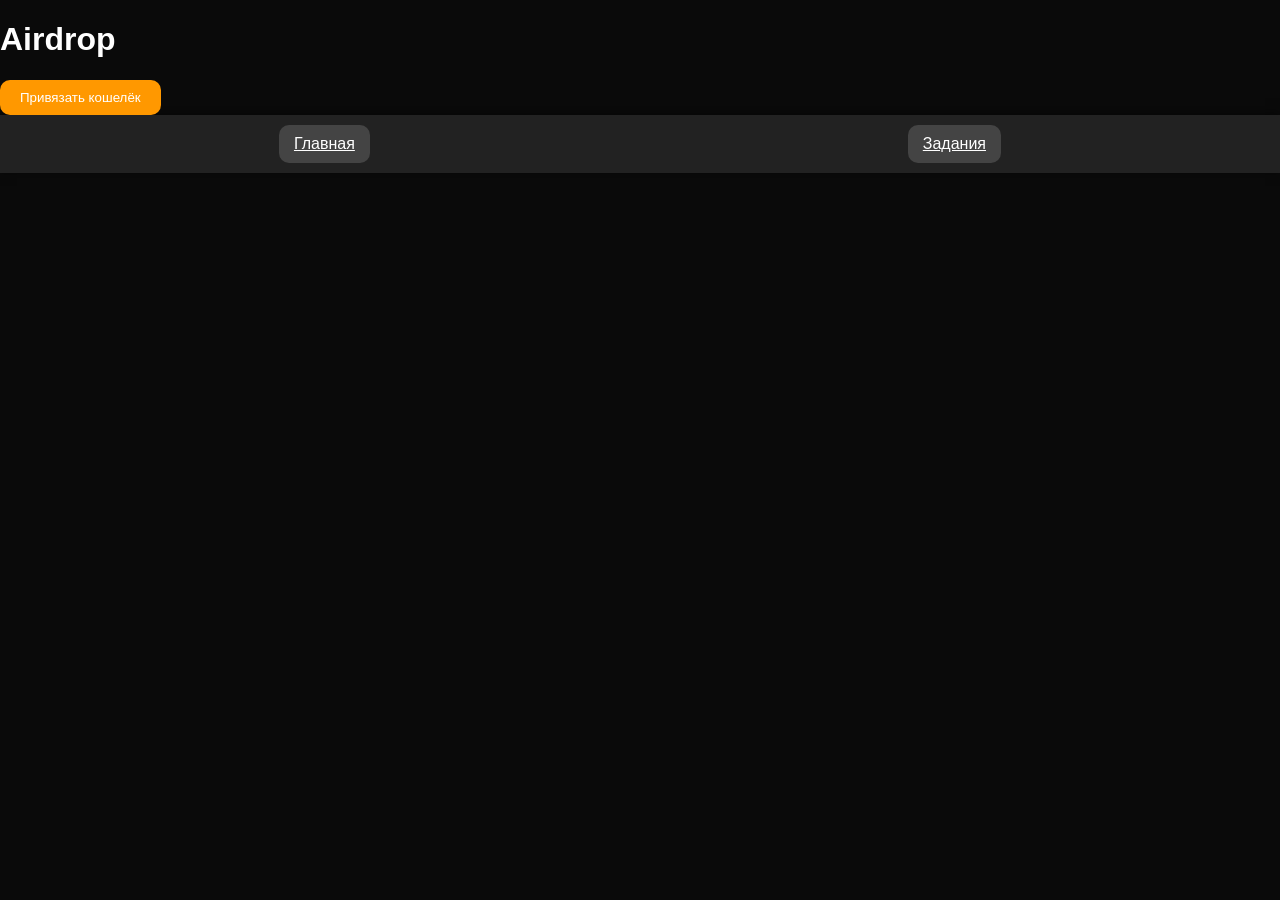
<file: airdrop.html>
<!DOCTYPE html>
<html lang="ru">
<head>
    <meta charset="UTF-8">
    <meta name="viewport" content="width=device-width, initial-scale=1.0">
    <title>RatCoin App - Airdrop</title>
    <link rel="stylesheet" href="styles.css">
</head>
<body>
    <div id="airdrop-page">
        <h1>Airdrop</h1>
        <button id="addWallet">Привязать кошелёк</button>
        <div id="walletModal" class="modal" style="display: none;">
            <div class="modal-content">
                <h2>Выберите кошелёк</h2>
                <button class="wallet-option" data-wallet="Telegram Wallet">Telegram Wallet</button>
                <button class="wallet-option" data-wallet="Tonkeeper">Tonkeeper</button>
                <button class="wallet-option" data-wallet="Другой">Другой</button>
            </div>
        </div>
        <div class="navbar">
            <a href="index.html" class="nav-button">Главная</a>
            <a href="tasks.html" class="nav-button">Задания</a>
        </div>
    </div>

    <script src="script.js"></script>
</body>
</html>
</file>
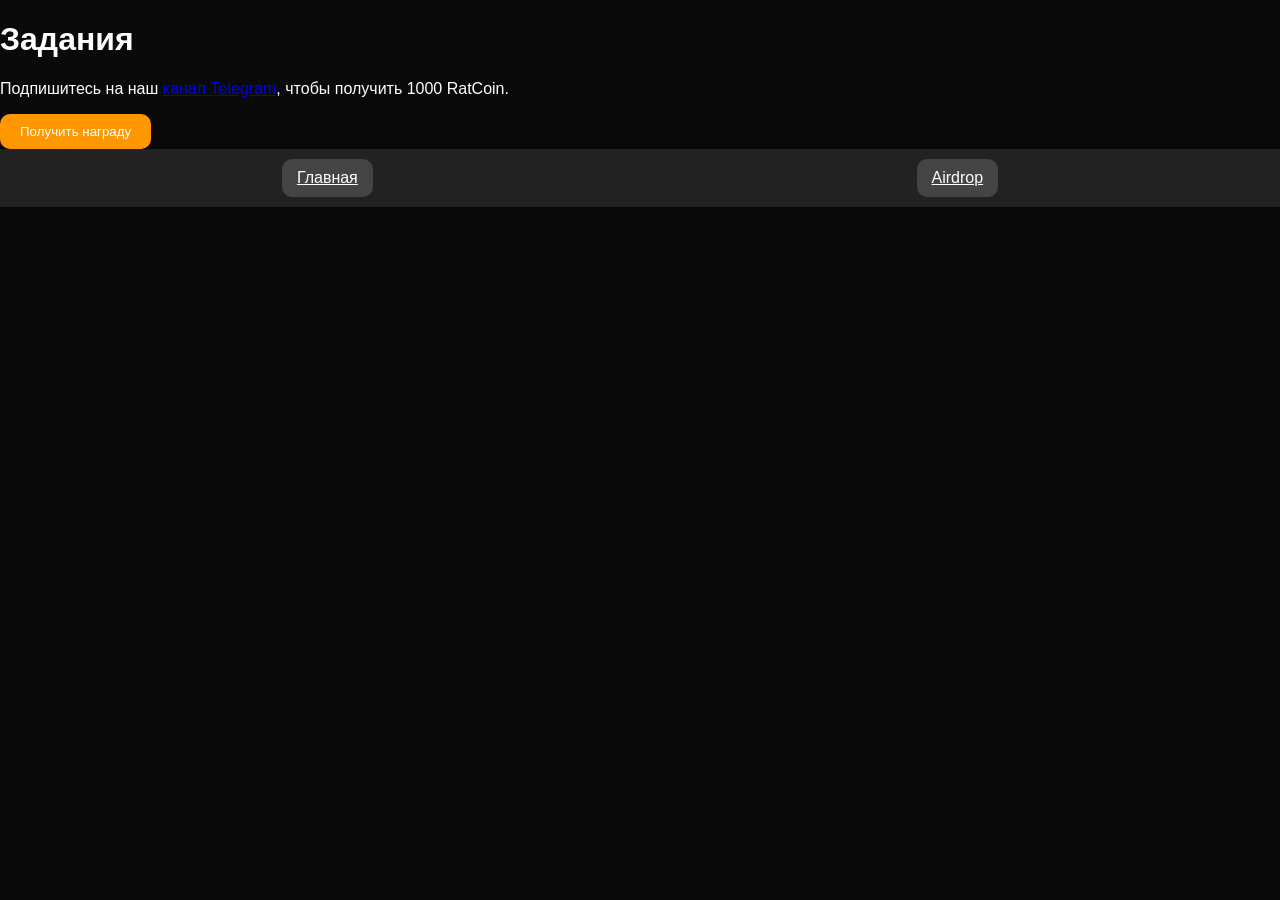
<file: tasks.html>
<!DOCTYPE html>
<html lang="ru">
<head>
    <meta charset="UTF-8">
    <meta name="viewport" content="width=device-width, initial-scale=1.0">
    <title>RatCoin App - Задания</title>
    <link rel="stylesheet" href="styles.css">
</head>
<body>
    <div id="tasks-page">
        <h1>Задания</h1>
        <p>Подпишитесь на наш <a href="https://t.me/RatcCoin" target="_blank">канал Telegram</a>, чтобы получить 1000 RatCoin.</p>
        <button id="claimTask">Получить награду</button>
        <div class="navbar">
            <a href="index.html" class="nav-button">Главная</a>
            <a href="airdrop.html" class="nav-button">Airdrop</a>
        </div>
    </div>

    <script src="script.js"></script>
</body>
</html>
</file>
<file: styles.css>
body {
    font-family: 'Arial', sans-serif;
    margin: 0;
    padding: 0;
    background-color: #0a0a0a;
    color: #fff;
}

#app {
    display: flex;
    flex-direction: column;
    height: 100vh;
    justify-content: space-between;
}

.balance-card {
    position: relative;
    margin: 50px auto;
    padding: 20px;
    background: linear-gradient(145deg, #1e1e1e, #2a2a2a);
    border-radius: 20px;
    box-shadow: 0 10px 30px rgba(0, 0, 0, 0.5);
    width: 80%;
    max-width: 400px;
    text-align: center;
    overflow: hidden;
    position: relative;
}

.coin-icon img {
    width: 80px;
    margin-bottom: 10px;
}

.balance-info h1 {
    font-size: 1.5em;
    color: #00d2ff;
    margin-bottom: 10px;
}

.balance-info p {
    font-size: 2em;
    color: #ff9800;
    margin: 0;
}

.balance-animation .pulse {
    position: absolute;
    top: -50%;
    left: -50%;
    width: 200%;
    height: 200%;
    background: rgba(255, 255, 255, 0.2);
    border-radius: 50%;
    animation: pulse 5s infinite ease-in-out;
}

.balance-animation .shine {
    position: absolute;
    top: 0;
    left: -100%;
    width: 100%;
    height: 100%;
    background: rgba(255, 255, 255, 0.1);
    transform: skewX(-15deg);
    animation: shine 5s infinite ease-in-out;
}

@keyframes pulse {
    0%, 100% {
        transform: scale(1);
    }
    50% {
        transform: scale(1.05);
    }
}

@keyframes shine {
    0% {
        left: -100%;
    }
    50% {
        left: 100%;
    }
    100% {
        left: -100%;
    }
}

/* Навигация */
.navbar {
    display: flex;
    justify-content: space-around;
    padding: 10px;
    background-color: #222;
    box-shadow: 0 -2px 10px rgba(0, 0, 0, 0.5);
}

.nav-button {
    color: #fff;
    background-color: #444;
    border: none;
    padding: 10px 15px;
    border-radius: 10px;
    cursor: pointer;
    transition: background-color 0.3s;
}

.nav-button.active {
    background-color: #ff9800;
}

.nav-button:hover {
    background-color: #555;
}

/* Airdrop и модальные окна */
button {
    padding: 10px 20px;
    background-color: #ff9800;
    color: white;
    border: none;
    border-radius: 10px;
    cursor: pointer;
    transition: background-color 0.3s;
}

button:hover {
    background-color: #ffbb33;
}
</file>
